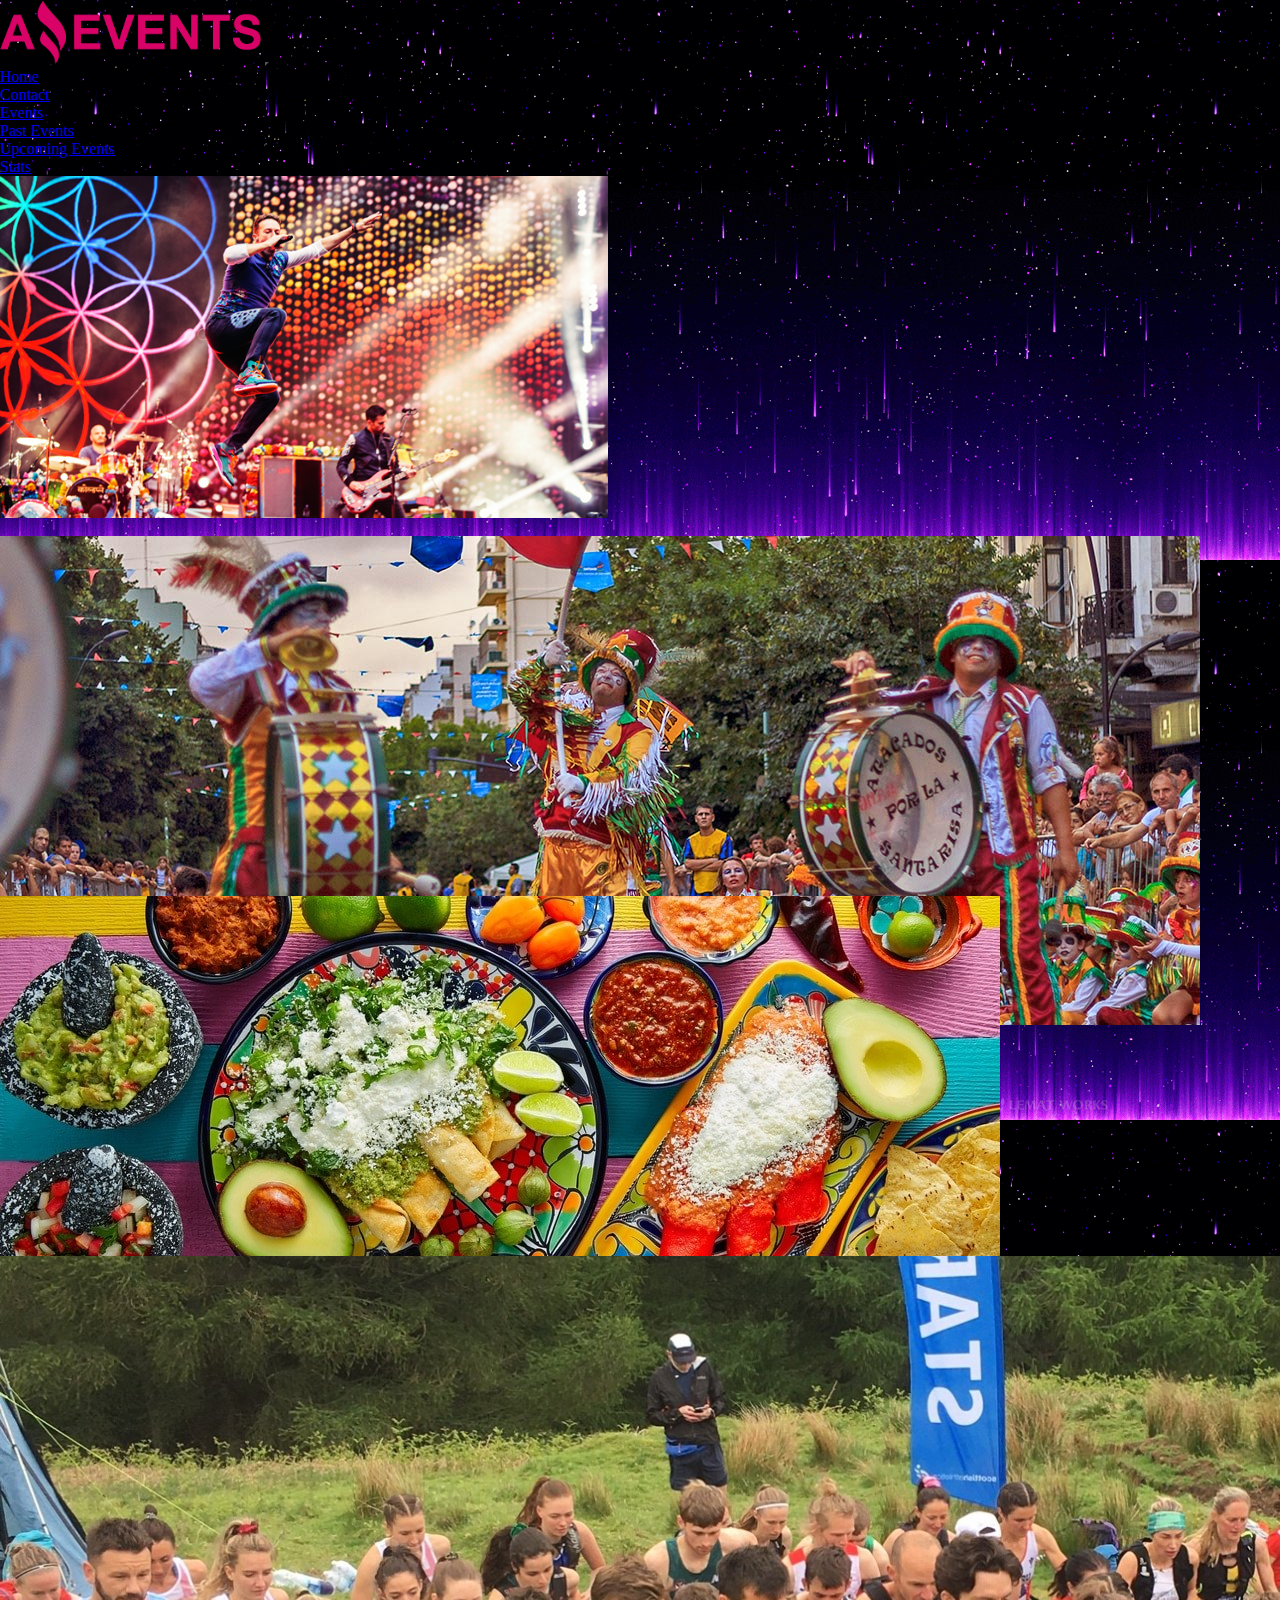
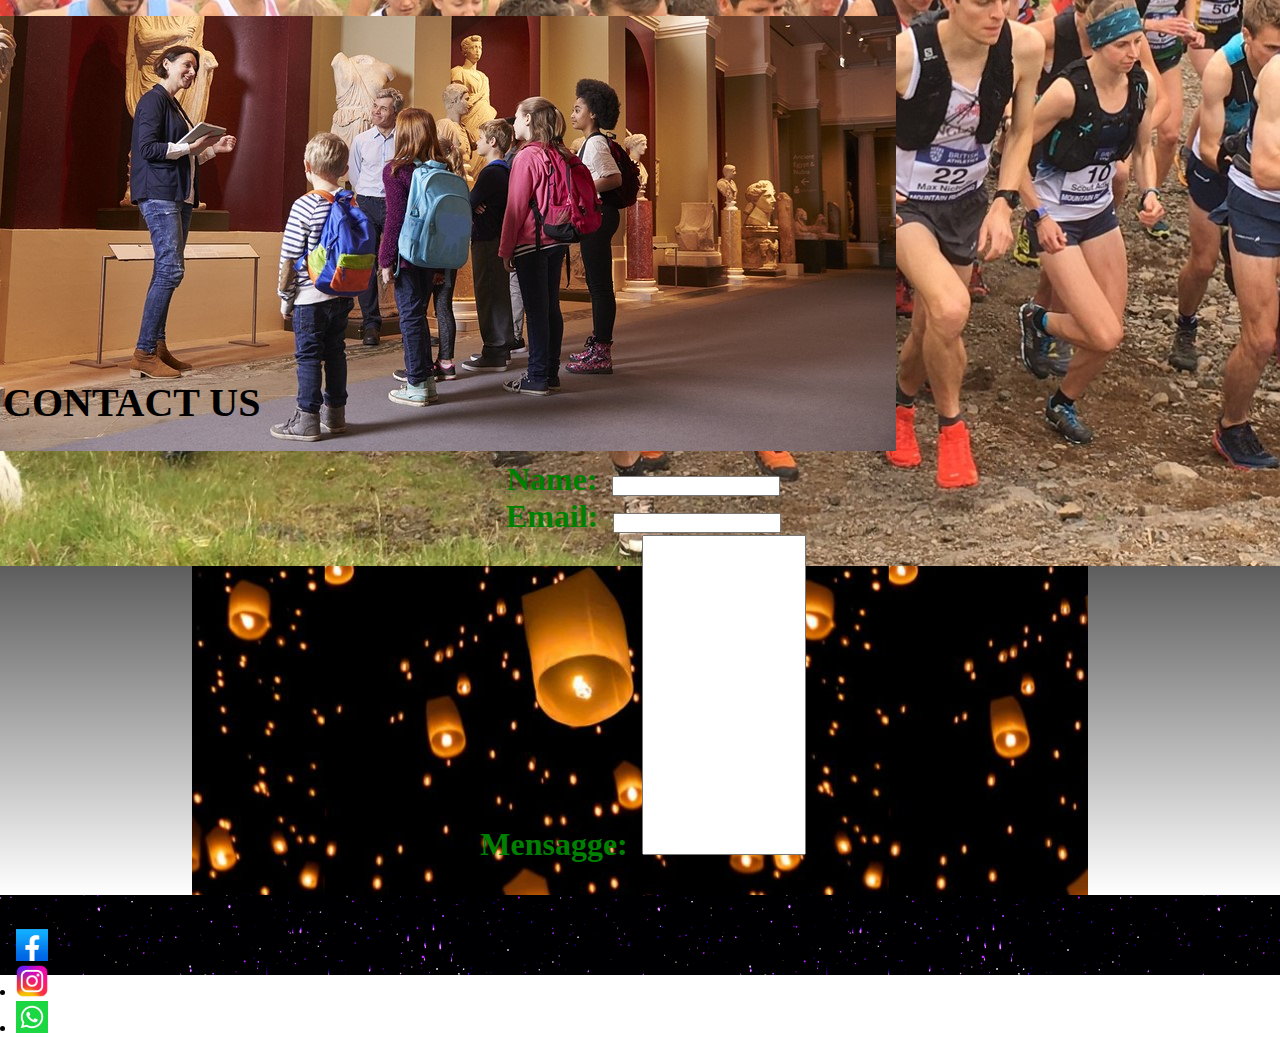
<file: contact.html>
<!DOCTYPE html>
<html lang="en">
<head>
    <meta charset="UTF-8">
    <meta http-equiv="X-UA-Compatible" content="IE=edge">
    <meta name="viewport" content="width=device-width, initial-scale=1.0">
    <link rel="shortcut icon" href="assets/images/icon.ico">
    <link href="https://cdn.jsdelivr.net/npm/bootstrap@5.3.0-alpha1/dist/css/bootstrap.min.css" rel="stylesheet" integrity="sha384-GLhlTQ8iRABdZLl6O3oVMWSktQOp6b7In1Zl3/Jr59b6EGGoI1aFkw7cmDA6j6gD" crossorigin="anonymous">
    <link rel="stylesheet" href="./assets/style.css">
    <title>Amazing Events | Contact Us</title>
</head>
<body>
  <header>   
    <nav id="nav" class="navbar navbar-expand-lg  ">
        <div class="container-fluid">
          <a class="navbar-brand"><img src="./assets/images/LogoAmazingEvents.png" alt="logo" style="height: 4rem;"></a>
          <button class="navbar-toggler" type="button" data-bs-toggle="collapse" data-bs-target="#navbarSupportedContent" aria-controls="navbarSupportedContent" aria-expanded="false" aria-label="Toggle navigation" style="background-color: blanchedalmond;">
            <span class="navbar-toggler-icon"></span>
          </button>
          <div class="collapse navbar-collapse" id="navbarSupportedContent">
            <ul class="navbar-nav me-auto mb-2 mb-lg-0 fs-3">
              <li class="nav-item">
                <a class="nav-link active text-white" aria-current="page" href="./index.html">Home</a>
              </li>
              <li class="nav-item">
                <a class="nav-link text-white" href="./contact.html">Contact</a>
              </li>
              <li class="nav-item dropdown">
                <a class="nav-link dropdown-toggle text-white" href="#" role="button" data-bs-toggle="dropdown" aria-expanded="false">Events</a>
                <ul class="dropdown-menu">
                  <li><a class="dropdown-item " href="./pastEvents.html">Past Events</a></li>
                  <li><a class="dropdown-item" href="./upcomingEvents.html">Upcoming Events</a></li>
                </ul>
              </li>
              <li class="nav-item">
                <a class="nav-link active text-white" aria-current="page" href="./stats.html">Stats</a>
              </li>
            </ul>
          </div>
        </div>
      </nav>
      <!-- carousel -->
      <div id="carousel" class="carousel slide " data-bs-ride="carousel" >
        <div class="carousel-inner">
            <div class="carousel-item active" >
              <img src="./assets/images/recital1.png" class="d-block w-100" alt="recital">
            </div>
            <div class="carousel-item">
              <img src="./assets/images/carnaval.jpg" class="d-block w-100" alt="carnaval">
            </div>
            <div class="carousel-item">
            <img src="./assets/images/comida.jpg" class="d-block w-100" alt="comida">
            </div>
            <div class="carousel-item " >
              <img src="/assets/images/run.jpg" class="d-block w-100" alt="run">
            </div>
            <div class="carousel-item">
              <img src="/assets/images/mmuseo.jpg" class="d-block w-100" alt="museo">
            </div>
          </div>
        </div>
</header>
<main >
  <h2 class="principal text-center text-bg-light" >CONTACT US</h2>
  <div class="d-flex flex-wrap flex-column align-items-center  border-top">
    <form id="contact">
      <div>
        <label for="name">Name:</label>
        <input class="form-control" type="text" name="name" id="name">
      </div>
      <div>
        <label for="email">Email:</label>
        <input class="form-control " type="email" name="email" id="email">
      </div>
      <div>
        <label for="mensaje">Mensagge:</label>
        <textarea class="form-control" name="mansaje" id="mensaje"></textarea> 
      </div>
    </form>
  </div> 
</main>
<footer class="d-flex flex-wrap justify-content-between align-items-center  border-top"> 
  <span class="mb-3 mb-md-1 text-light">COHORT11♥</span>
  <ul class="nav col-md-4 justify-content-center list-unstyled d-flex">
    <li class="ms-3">
      <a class="text-muted" href="https://www.facebook.com/"><img class="imagen" src="./assets/images/face.png" alt="facebook"></a>
      </li>
    <li class="ms-3"><a class="text-muted" href="https://www.instagram.com/"><img class="imagen" src="./assets/images/insta.png" alt="instagram"></a></li>
    <li class="ms-3"><a class="text-muted" href="https://web.whatsapp.com/"><img class="imagen" src="./assets/images/what.png" alt="whatsapp"></a></li>
  </ul>
</footer>
    <script src="https://cdn.jsdelivr.net/npm/bootstrap@5.3.0-alpha1/dist/js/bootstrap.bundle.min.js" integrity="sha384-w76AqPfDkMBDXo30jS1Sgez6pr3x5MlQ1ZAGC+nuZB+EYdgRZgiwxhTBTkF7CXvN" crossorigin="anonymous"></script>
</body>
</html>
</file>
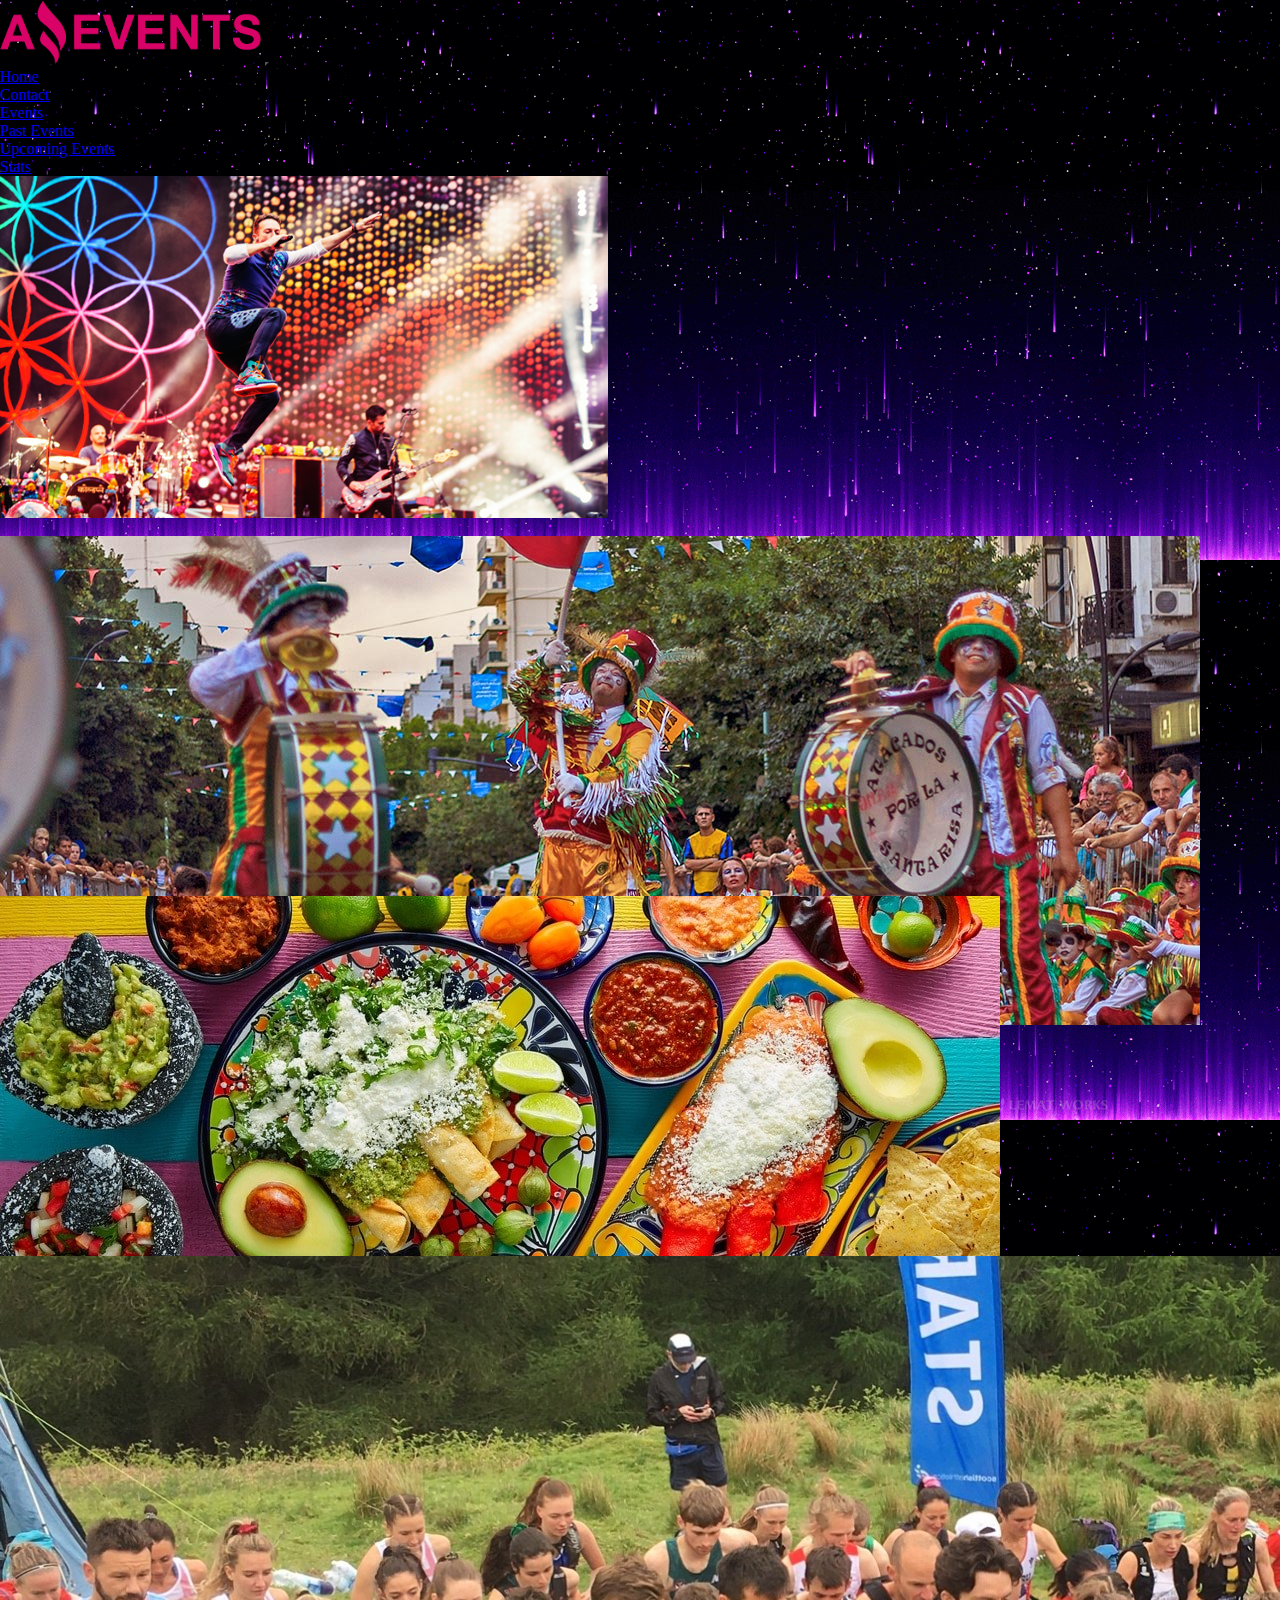
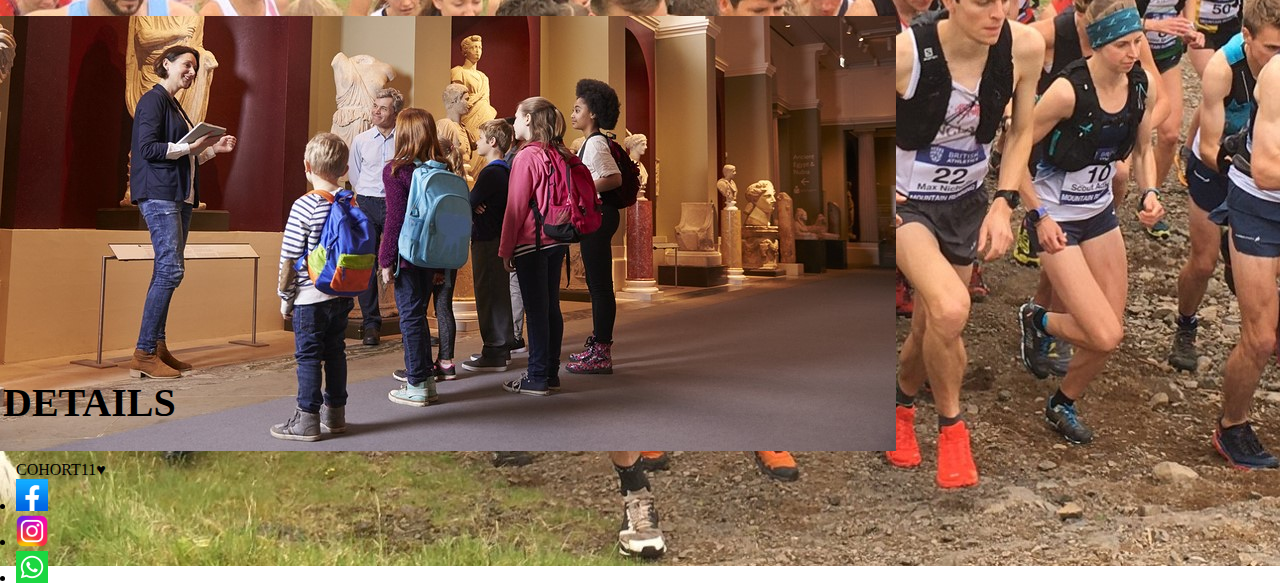
<file: details.html>
<!DOCTYPE html>
<html lang="en">
<head>
    <meta charset="UTF-8">
    <meta http-equiv="X-UA-Compatible" content="IE=edge">
    <meta name="viewport" content="width=device-width, initial-scale=1.0">
    <link rel="shortcut icon" href="assets/images/icon.ico">
    <link href="https://cdn.jsdelivr.net/npm/bootstrap@5.3.0-alpha1/dist/css/bootstrap.min.css" rel="stylesheet" integrity="sha384-GLhlTQ8iRABdZLl6O3oVMWSktQOp6b7In1Zl3/Jr59b6EGGoI1aFkw7cmDA6j6gD" crossorigin="anonymous">
    <link rel="stylesheet" href="assets/style.css">
    <title>Amazing Events | Details</title>
</head>
<body>
  <header>
    <nav id="nav" class="navbar navbar-expand-lg  ">
        <div class="container-fluid">
          <a class="navbar-brand"><img src="./assets/images/LogoAmazingEvents.png" alt="logo" style="height: 4rem;"></a>
          <button class="navbar-toggler" type="button" data-bs-toggle="collapse" data-bs-target="#navbarSupportedContent" aria-controls="navbarSupportedContent" aria-expanded="false" aria-label="Toggle navigation" style="background-color: blanchedalmond;">
            <span class="navbar-toggler-icon"></span>
          </button>
          <div class="collapse navbar-collapse" id="navbarSupportedContent">
            <ul class="navbar-nav me-auto mb-2 mb-lg-0 fs-3">
              <li class="nav-item">
                <a class="nav-link active text-white" aria-current="page" href="./index.html">Home</a>
              </li>
              <li class="nav-item">
                <a class="nav-link text-white" href="./contact.html">Contact</a>
              </li>
              <li class="nav-item dropdown">
                <a class="nav-link dropdown-toggle text-white" href="#" role="button" data-bs-toggle="dropdown" aria-expanded="false">Events</a>
                <ul class="dropdown-menu">
                  <li><a class="dropdown-item " href="./pastEvents.html">Past Events</a></li>
                  <li><a class="dropdown-item" href="./upcomingEvents.html">Upcoming Events</a></li>
                </ul>
              </li>
              <li class="nav-item">
                <a class="nav-link active text-white" aria-current="page" href="./stats.html">Stats</a>
              </li>
            </ul>
          </div>
        </div>
      </nav>
      <!-- carousel -->
      <div id="carousel" class="carousel slide " data-bs-ride="carousel" >
        <div class="carousel-inner">
            <div class="carousel-item active" >
              <img src="./assets/images/recital1.png" class="d-block w-100" alt="recital">
            </div>
            <div class="carousel-item">
              <img src="./assets/images/carnaval.jpg" class="d-block w-100" alt="carnaval">
            </div>
            <div class="carousel-item">
            <img src="./assets/images/comida.jpg" class="d-block w-100" alt="comida">
            </div>
            <div class="carousel-item " >
              <img src="/assets/images/run.jpg" class="d-block w-100" alt="run">
            </div>
            <div class="carousel-item">
              <img src="/assets/images/mmuseo.jpg" class="d-block w-100" alt="museo">
            </div>
          </div>
        </div>
</header>
<main>
  <h2 class="principal text-center text-bg-light">DETAILS</h2>
  <div class="data card " id="detalles"></div>
</main>
<footer class="d-flex flex-wrap justify-content-between align-items-center  border-top"> 
  <span class="mb-3 mb-md-1 text-light">COHORT11♥</span>  
  <ul class="nav col-md-4 justify-content-center list-unstyled d-flex">
     <li class="ms-3">
        <a class="text-muted" href="https://www.facebook.com/"><img class="imagen" src="./assets/images/face.png" alt="facebook"></a>
      </li>
      <li class="ms-3"><a class="text-muted" href="https://www.instagram.com/"><img class="imagen" src="./assets/images/insta.png" alt="instagram"></a></li>
        <li class="ms-3"><a class="text-muted" href="https://web.whatsapp.com/"><img class="imagen" src="./assets/images/what.png" alt="whatsapp"></a></li>
      </ul>
</footer>
<script src="https://cdn.jsdelivr.net/npm/bootstrap@5.3.0-alpha1/dist/js/bootstrap.bundle.min.js" integrity="sha384-w76AqPfDkMBDXo30jS1Sgez6pr3x5MlQ1ZAGC+nuZB+EYdgRZgiwxhTBTkF7CXvN" crossorigin="anonymous"></script>
<script type="module" src="./assets/js/details.js"></script>
</body>
</html>
</file>
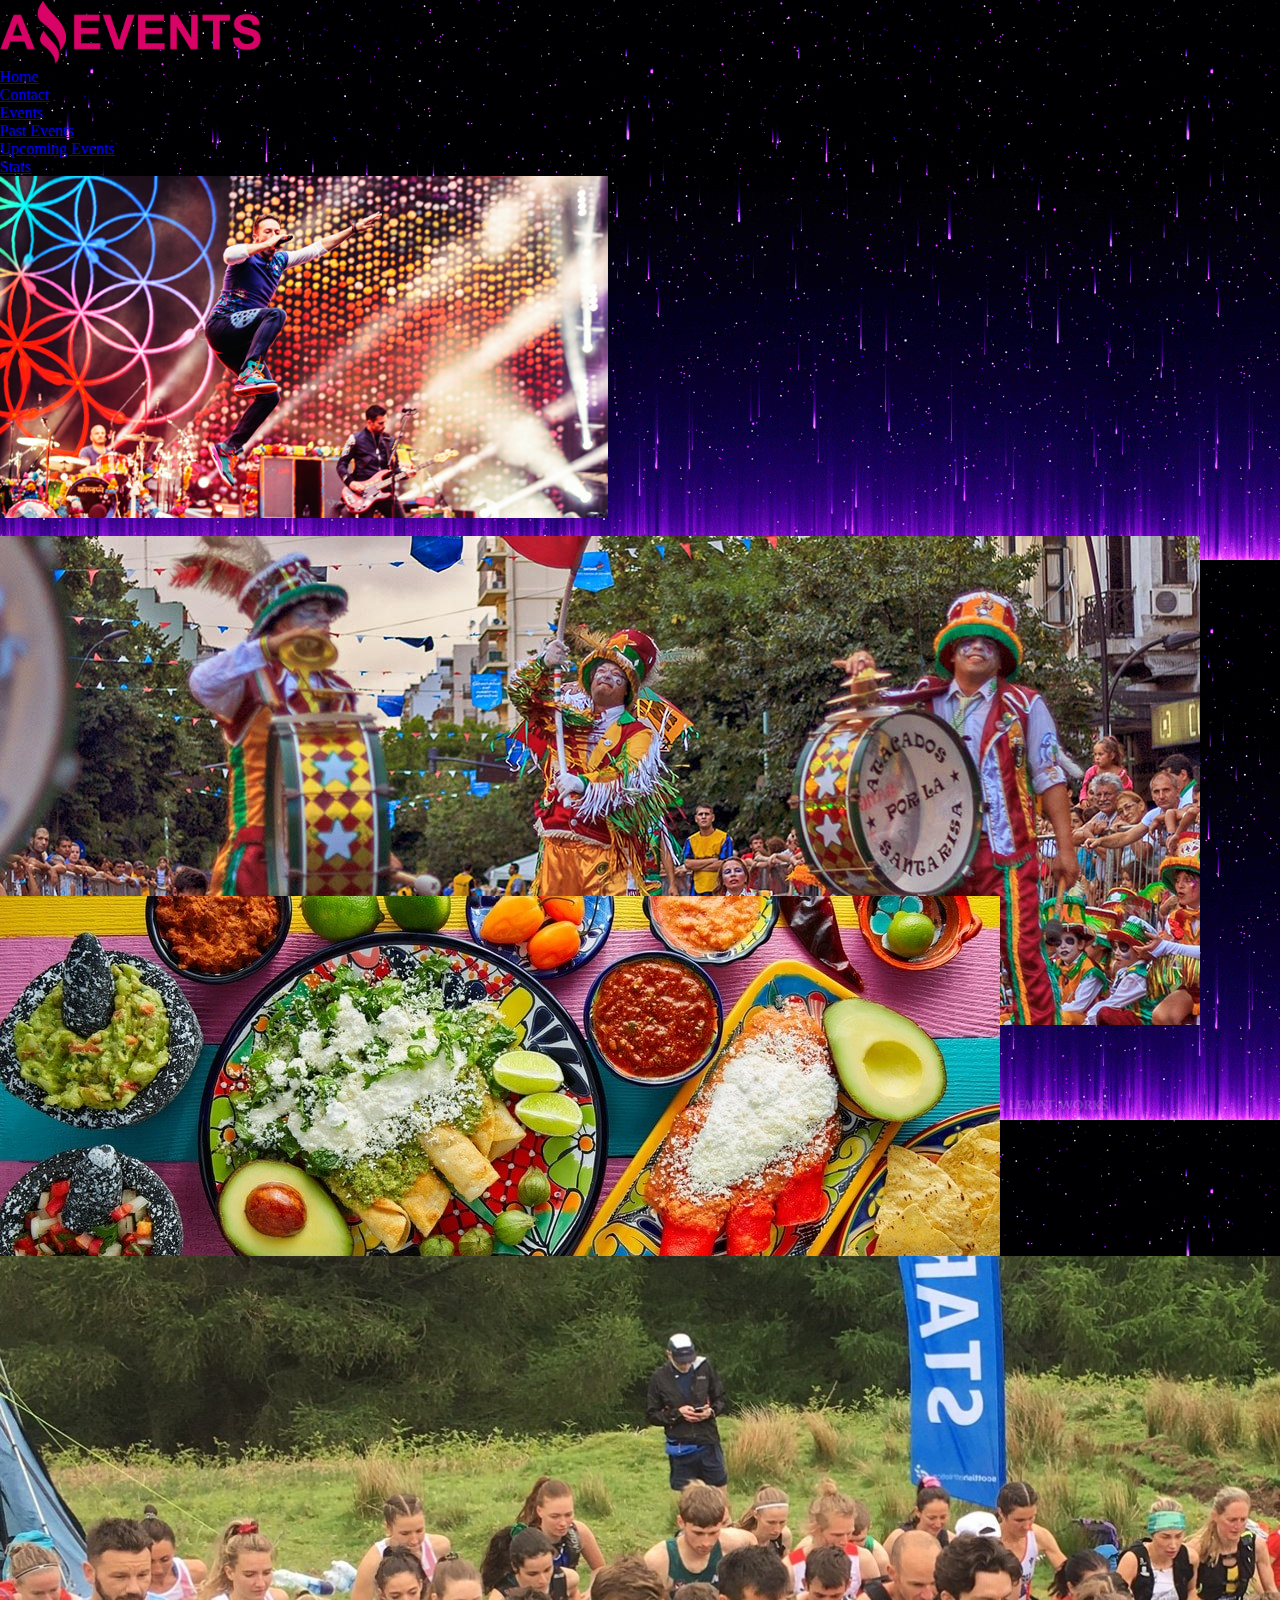
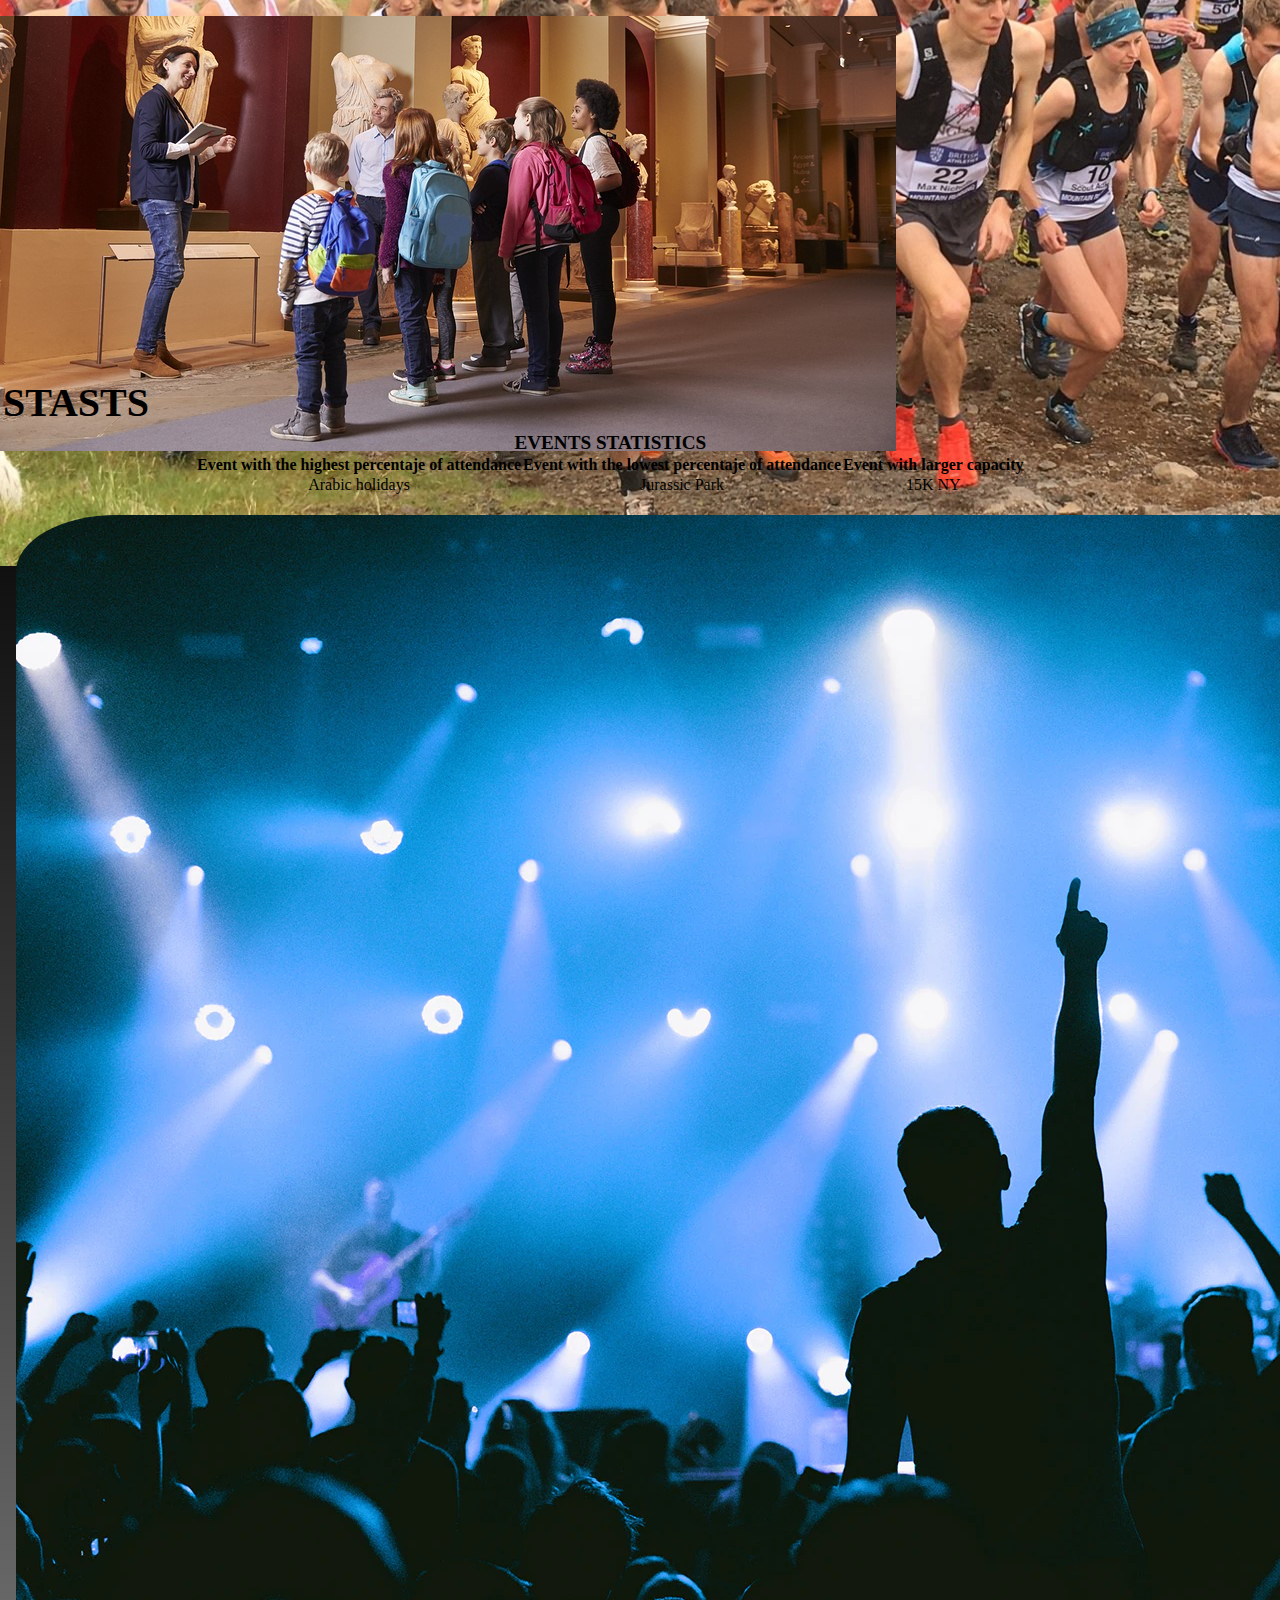
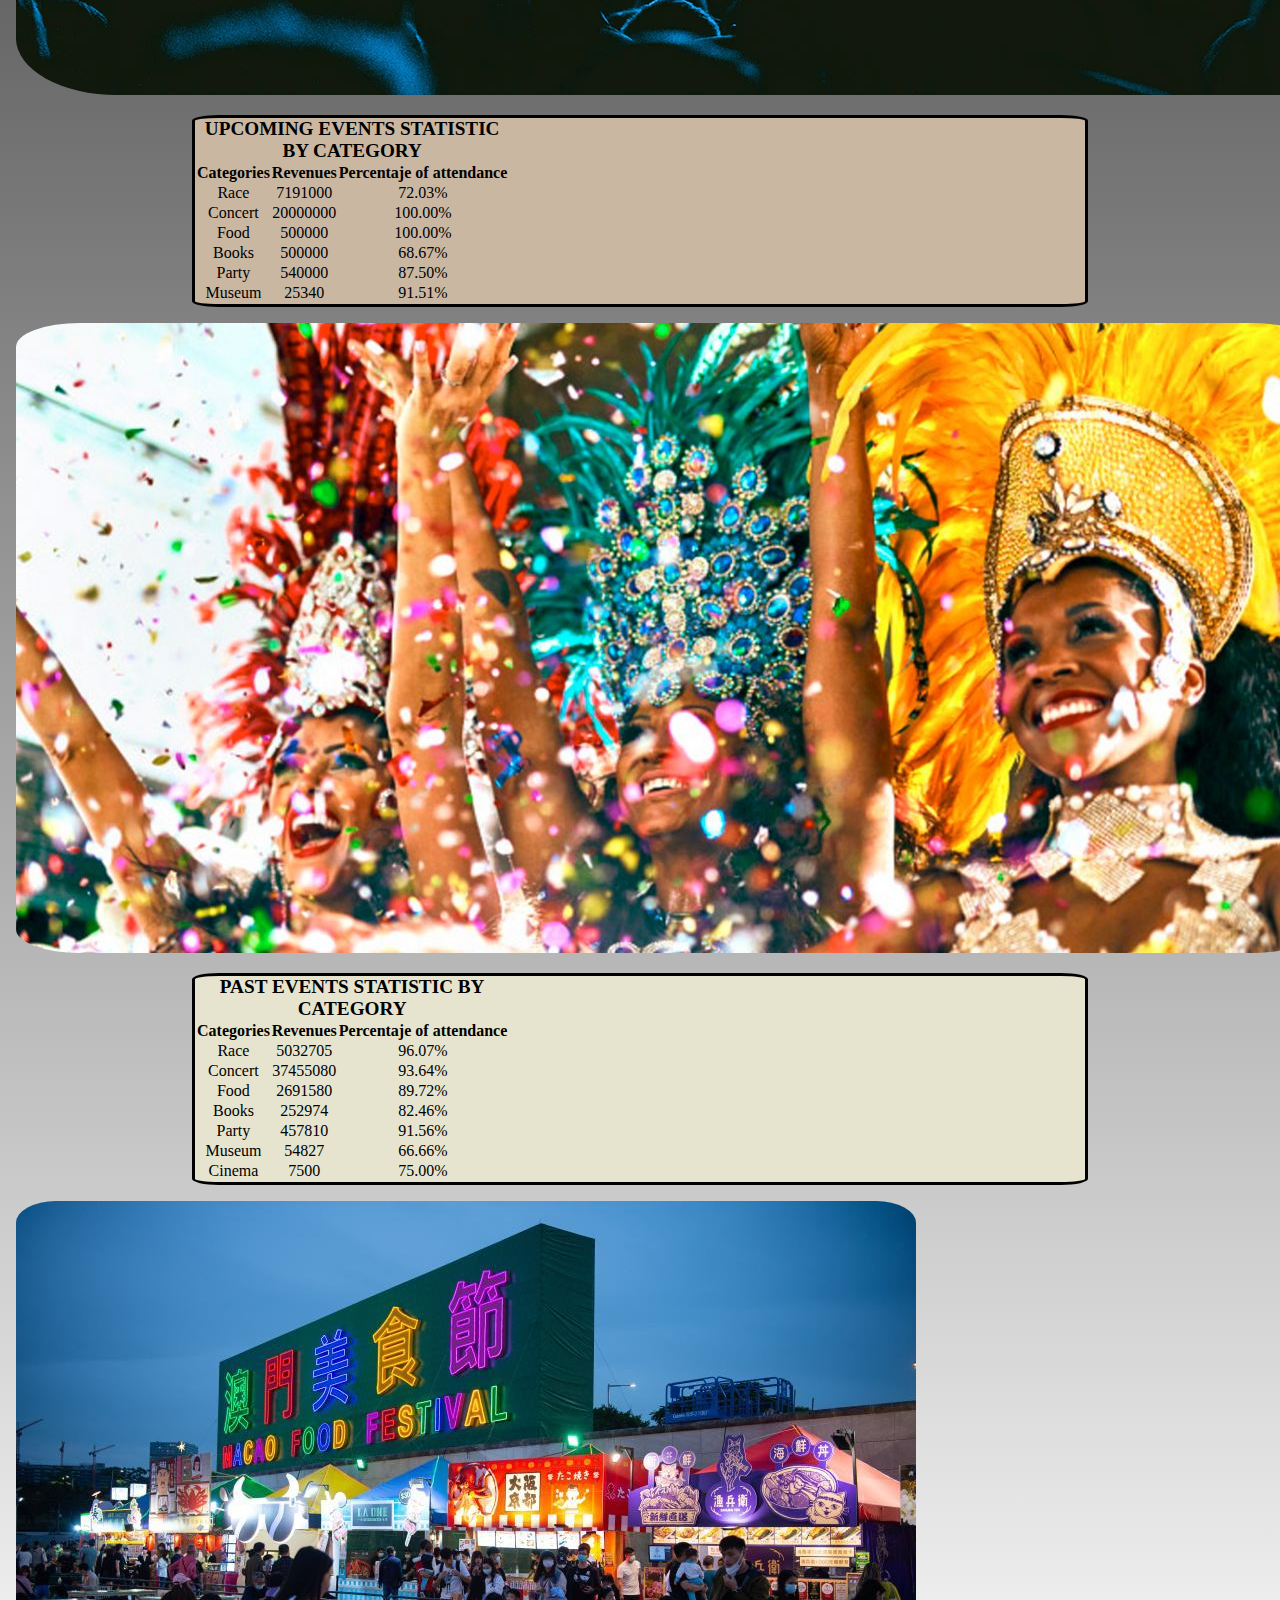
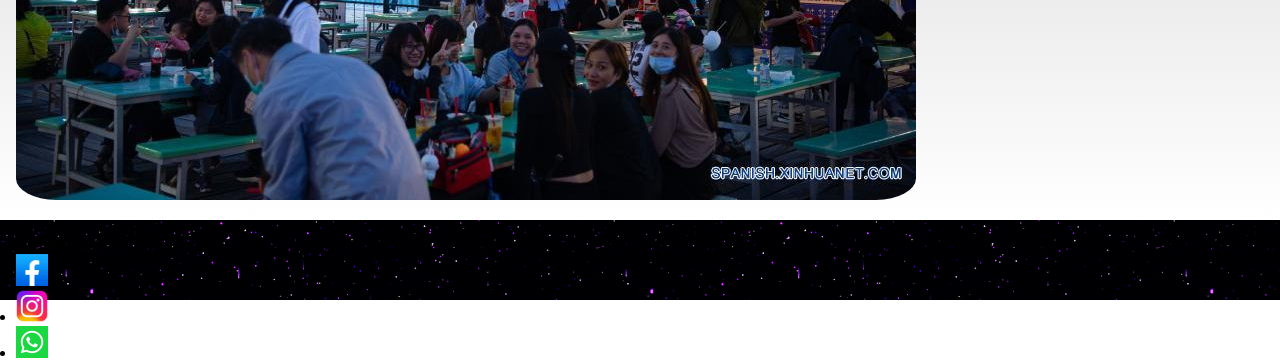
<file: stats.html>
<!DOCTYPE html>
<html lang="en">
<head>
    <meta charset="UTF-8">
    <meta http-equiv="X-UA-Compatible" content="IE=edge">
    <meta name="viewport" content="width=device-width, initial-scale=1.0">
    <link rel="shortcut icon" href="assets/images/icon.ico">
    <link href="https://cdn.jsdelivr.net/npm/bootstrap@5.3.0-alpha1/dist/css/bootstrap.min.css" rel="stylesheet" integrity="sha384-GLhlTQ8iRABdZLl6O3oVMWSktQOp6b7In1Zl3/Jr59b6EGGoI1aFkw7cmDA6j6gD" crossorigin="anonymous">

    <link rel="stylesheet" href="./assets/style.css">
    <title>Amazing Events | Stast</title>
</head>
<body>
  <header>
      
    <nav id="nav" class="navbar navbar-expand-lg  ">
        <div class="container-fluid">
          <a class="navbar-brand"><img src="./assets/images/LogoAmazingEvents.png" alt="logo" style="height: 4rem;"></a>
          <button class="navbar-toggler" type="button" data-bs-toggle="collapse" data-bs-target="#navbarSupportedContent" aria-controls="navbarSupportedContent" aria-expanded="false" aria-label="Toggle navigation" style="background-color: blanchedalmond;">
            <span class="navbar-toggler-icon"></span>
          </button>
          <div class="collapse navbar-collapse" id="navbarSupportedContent">
            <ul class="navbar-nav me-auto mb-2 mb-lg-0 fs-3">
              <li class="nav-item">
                <a class="nav-link active text-white" aria-current="page" href="./index.html">Home</a>
              </li>
              <li class="nav-item">
                <a class="nav-link text-white" href="./contact.html">Contact</a>
              </li>
              <li class="nav-item dropdown">
                <a class="nav-link dropdown-toggle text-white" href="#" role="button" data-bs-toggle="dropdown" aria-expanded="false">Events</a>
                <ul class="dropdown-menu">
                  <li><a class="dropdown-item " href="./pastEvents.html">Past Events</a></li>
                  <li><a class="dropdown-item" href="./upcomingEvents.html">Upcoming Events</a></li>
                </ul>
              </li>
              <li class="nav-item">
                <a class="nav-link active text-white" aria-current="page" href="#">Stats</a>
              </li>
            </ul>
          </div>
        </div>
      </nav>
      <!-- carousel-inner -->
      
      <div id="carousel" class="carousel slide " data-bs-ride="carousel" >
        <div class="carousel-inner">
            <div class="carousel-item active" >
              <img src="./assets/images/recital1.png" class="d-block w-100" alt="recital">
            </div>
            <div class="carousel-item">
              <img src="./assets/images/carnaval.jpg" class="d-block w-100" alt="carnaval">
            </div>
            <div class="carousel-item">
            <img src="./assets/images/comida.jpg" class="d-block w-100" alt="comida">
            </div>
            <div class="carousel-item " >
              <img src="/assets/images/run.jpg" class="d-block w-100" alt="run">
            </div>
            <div class="carousel-item">
              <img src="/assets/images/mmuseo.jpg" class="d-block w-100" alt="museo">
            </div>
          </div>
        </div>
       
      
</header>
<main>
    <h2 class="principal text-center text-bg-light" >STASTS</h2>
    <div id="tabla1" class="table-responsive">
      <table class="table table-bordered caption-top">
        <caption>EVENTS STATISTICS</caption>
          <thead>
            <tr class="table-active">
              <th scope="col">Event with the highest percentaje of attendance</th>
              <th scope="col">Event with the lowest percentaje of attendance</th>
              <th scope="col">Event with larger capacity</th>
            </tr>
          </thead>
          <tbody id="table1"></tbody>
      </table>
    </div>
    <div >
      <img class="separador w-50 d-flex flex-column " src="./assets/images/festival2.webp" alt="separador">
    </div>
    <div id="tabla2" class="table-responsive">   
      <table class="table table-bordered caption-top">
        <caption>UPCOMING EVENTS STATISTIC BY CATEGORY</caption>
        <thead>
          <tr class="table-active">
            <th scope="col">Categories</th>
            <th scope="col">Revenues</th>
            <th scope="col">Percentaje of attendance</th>
          </tr>
        </thead>
        <tbody id="table2"></tbody>
      </table>
   </div>
    <div >
      <img class="separador w-50 d-flex flex-row" src="./assets/images/carnaval2.jpg" alt="carnaval2">
    </div>
    <div id="tabla3" class="table-responsive">
      <table class="table table-bordered caption-top">
        <caption>PAST EVENTS STATISTIC BY CATEGORY</caption>
        <thead>
          <tr class="table-active">
            <th scope="col">Categories</th>
            <th scope="col">Revenues</th>
            <th scope="col">Percentaje of attendance</th>
          </tr>
        </thead>
        <tbody id="table3"></tbody>
      </table>
    </div> 
    <div>
      <img class="separador w-50 d-flex flex-row" src="./assets/images/food.jpg" alt="">
    </div>
</main>
<footer class="d-flex flex-wrap justify-content-between align-items-center  border-top"> 
  <span class="mb-3 mb-md-1 text-light">COHORT11♥</span>
    <ul class="nav col-md-4 justify-content-center list-unstyled d-flex">
      <li class="ms-3">
        <a class="text-muted" href="https://www.facebook.com/"><img class="imagen" src="./assets/images/face.png" alt="facebook"></a></li>
      <li class="ms-3"><a class="text-muted" href="https://www.instagram.com/"><img class="imagen" src="./assets/images/insta.png" alt="instagram"></a></li>
      <li class="ms-3"><a class="text-muted" href="https://web.whatsapp.com/"><img class="imagen" src="./assets/images/what.png" alt="whatsapp"></a></li>
    </ul>
</footer>
<script src="https://cdn.jsdelivr.net/npm/bootstrap@5.3.0-alpha1/dist/js/bootstrap.bundle.min.js" integrity="sha384-w76AqPfDkMBDXo30jS1Sgez6pr3x5MlQ1ZAGC+nuZB+EYdgRZgiwxhTBTkF7CXvN" crossorigin="anonymous"></script>
<script type="module" src="./assets/js/stats.js"></script>
</body>

</html>
</file>
<file: assets/style.css>
*{
    margin: 0;
    padding:0;
    box-sizing: border-box;
    font-family:'Times New Roman', Times, serif;
}
header {
    background-image: url(./images/gif.gif);
}
.carousel-item{
    height: 40vh;
    min-height: 200px;
    background: no-repeat ; 
}  
.cards{
    gap: 1rem;
    align-items: center;
    justify-content:space-between; 
    width: 70%;
    margin: auto;
    margin-top: 3%;
    padding: .5rem; 
    border-style:solid;
    background-image: url(./images/cards.jpg);
}
.body{
    height: 15rem ;
    display: flex;
    flex-direction: column;
    justify-content: center;
}
.card-text{
    padding: 1rem;
    border-style: dotted;
    border-radius: 4%;
}
.card-title{
    text-align: center;
    font-weight: bolder;
}
.card-img-top {
    width: 100%;
    height: 200px !important; 
} 
.zoom {
    transition: transform .2s; 
}
.zoom:hover {
    transform: scale(1.1); 
}
main{
    background-size:100%;
    height: 100%;
    background: linear-gradient(rgb(0, 0, 0), rgb(255, 255, 255));
}
.principal{
    font-size: 2.5rem;
    border-style: solid; 
}
footer{
    background-image: url(./images/gif.gif);
    height: 5rem;
    padding: 1rem;
}
.form{
    background-image: url(./images/gliter.gif);
    align-items: center;
    padding: 0.5rem;
}
.imagen{
    width: 2rem;
}
/*------------------------------------------------------------------HOME---------------------------------------------------------*/
.color{
    background-color: #CDEDFD;
}
.home{
    border-style:solid !important;
}
#cards{
    display: flex;
    flex-direction: row;
    justify-content: center;
    align-items: center;
    flex-wrap: wrap;
}
/*----------------------------------------------------------------CONTACTS--------------------------------------------------*/
#contact{
    background-image: url(./images/fondito.jpg);
    background-position: 40% 80%;
    height: 80%;
    width: 70%;
    margin: auto;
    color: blanchedalmond;
    padding: 2rem;
    font-size:2rem;
    text-align: center;
    color: green;
    font-weight: bolder;
}
#contact label{
    height: 3rem;
    padding: .4rem;
    margin-top: .6rem;
    margin-bottom: -2rem;
}
#contact textarea{
    height: 20rem;
    resize: none;
}
/*--------------------------------------------------PAST EVENTS---------------------------------------------------------*/
.color1{
    background-color: #999AC6;
}
/*------------------------------------------------------UPCOMING EVENTS-------------------------------------------------------------*/
.color2{
    background-color: #FFEBC6;
}
/*----------------------------------------------------STATS-------------------------------------------------------------------*/
table{
    text-align: center;
    font-size: 1rem;
    border-radius: 10%;
}
table caption{
    text-align: center;
    font-size: 120%;
    font-weight: bolder;
}
.separador{
    margin: auto;
    padding: 1rem;
    border-radius: 6%;
}
#tabla1{
    background-color: #CFD8D7;
    margin-top: 1%;
    width: 70%;
    margin: auto;
    border-radius: 3%;
    border-style: solid;
    border-color: #C09BD8;
}
#tabla2{
    background-color: #CAB7A2;
    margin-top: 1%;
    width: 70%;
    margin: auto;
    border-radius: 3%;
    border-style: solid;
}
#tabla3{
    background-color: #E6E4CE;
    width: 70%;
    margin: auto;
    border-radius: 3%;
    border-style: solid;
}
/*--------------------------------------------------------------DETAILS--------------------------------------------------------------------*/
.data{
    background-color: #7D80DA;
    padding: .5rem;
}
</file>
